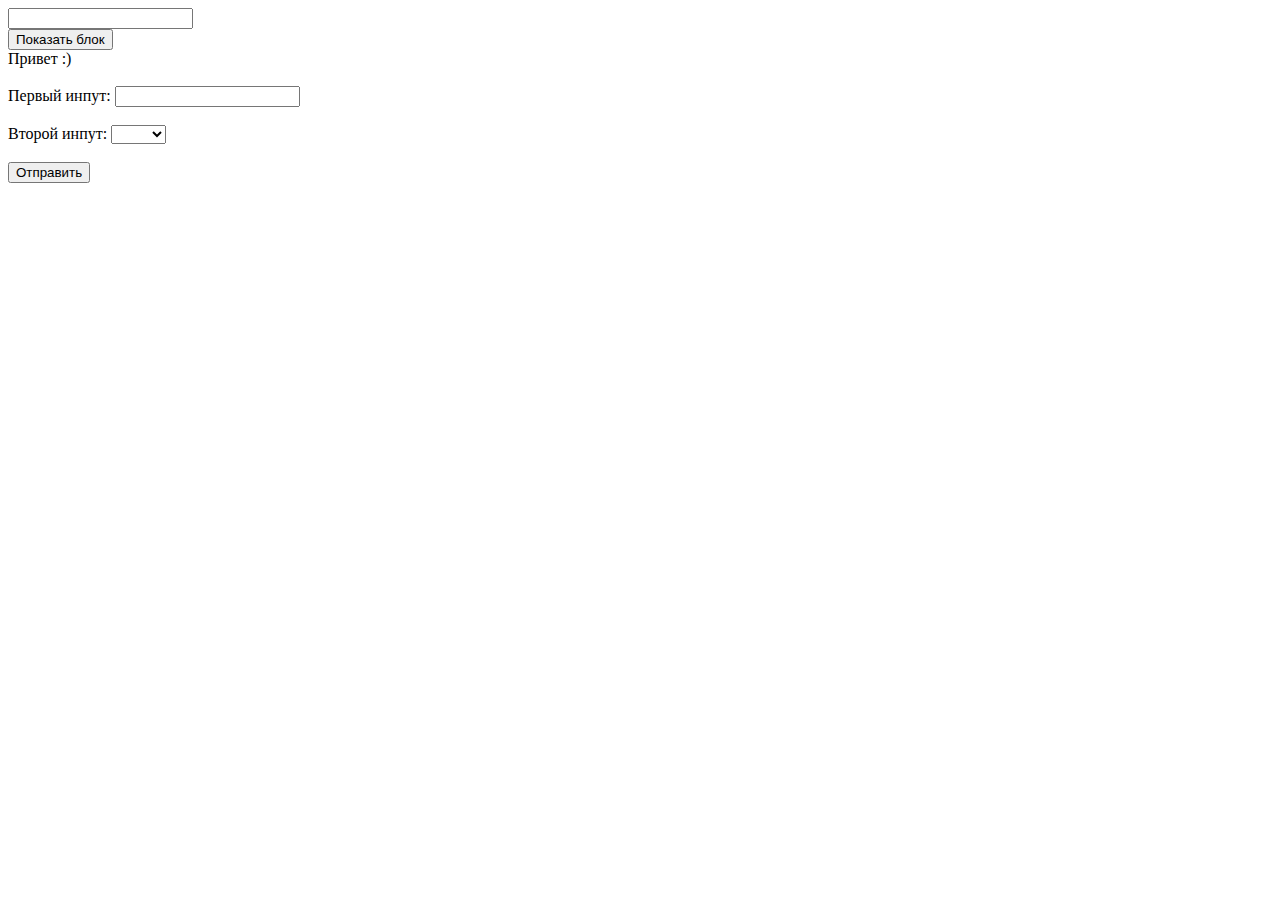
<file: Seminar4/index.html>
<!DOCTYPE html>
<html lang="en">

<head>
    <meta charset="UTF-8">
    <meta name="viewport" content="width=device-width, initial-scale=1.0">
    <title>Document</title>
    <link rel="stylesheet" href="style.css">
    <script src="script.js" defer></script>
</head>

<body>
    <input id="from" type="text">
     <span id="span"></span> 

    <br>

    <button class="messageBtn">Показать блок</button>
    <div class="message">
        Привет :)
    </div>

    <br>

    <form>
        <label>
            Первый инпут:
            <input class="form-control" type="text">
        </label>
        <br>
        <br>
        <label>
            Второй инпут:
            <select class="form-control">
                <option value=""></option>
                <option value="1">Один</option>
                <option value="2">Два</option>
            </select>
        </label>
        <br>
        <br>
        <button>Отправить</button>
    </form>

</body>

</html>
</file>
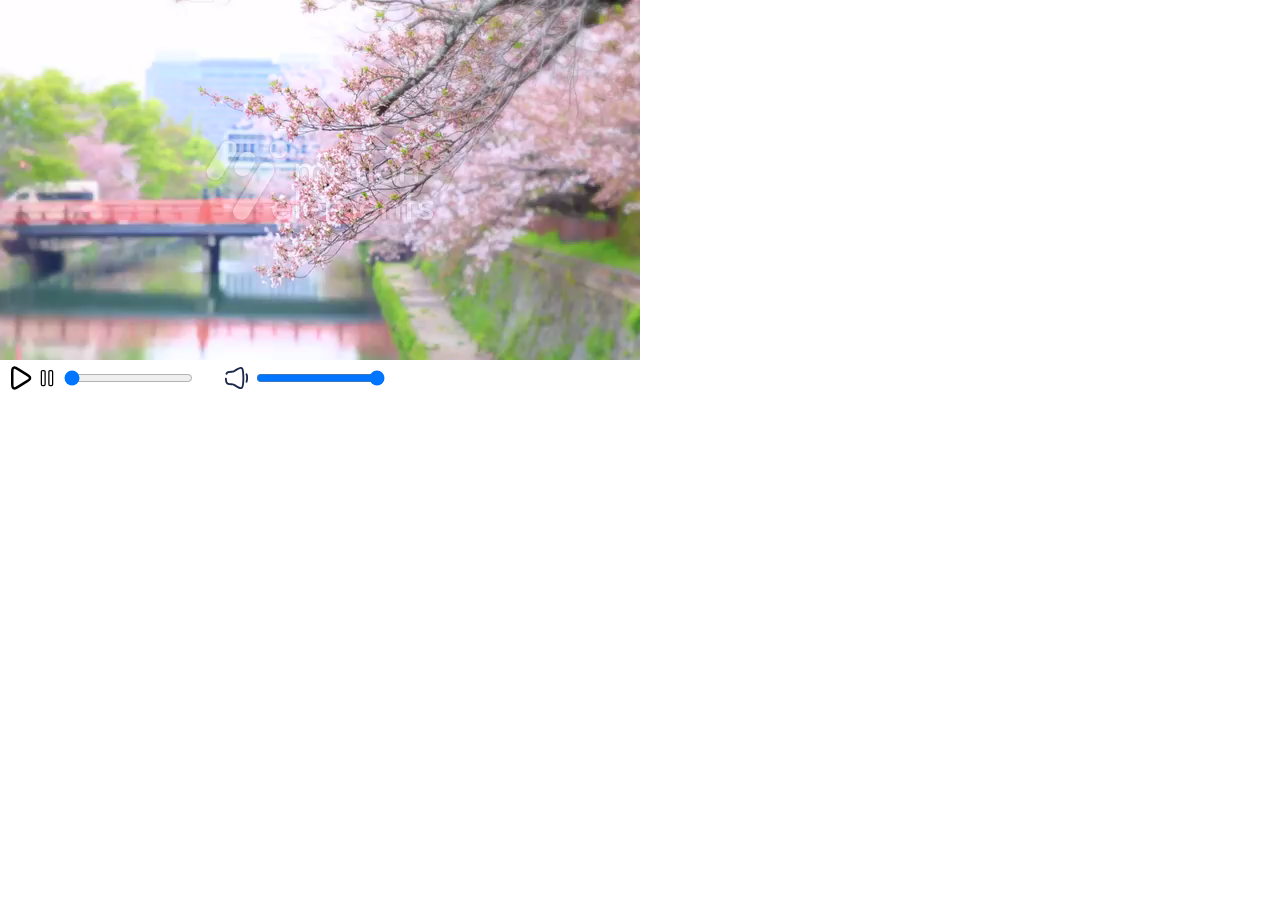
<file: Seminar7/index.html>
<!DOCTYPE html>
<html lang="en">
<head>
    <meta charset="UTF-8">
    <meta name="viewport" content="width=device-width, initial-scale=1.0">
    <title>Document</title>
    <script src="script.js" defer></script>
    <link rel="stylesheet" href="style.css">
    <link rel="stylesheet" href="https://cdnjs.cloudflare.com/ajax/libs/font-awesome/6.0.0-beta3/css/all.min.css" integrity="sha512-Fo3rlrZj/k7ujTnHg4CGR2D7kSs0v4LLanw2qksYuRlEzO+tcaEPQogQ0KaoGN26/zrn20ImR1DfuLWnOo7aBA==" crossorigin="anonymous" referrerpolicy="no-referrer" />
</head>
</head>
<body>
    <div class="containerVideo">
        <!-- <video src="media/MotionElements-kyoto.mp4" controls></video> -->
        <!-- <button onclick="fullScreen(event)"><i class="fa_fa-expand"></i></button> -->
        <!-- <div class="custom-controls">
            <button class="play-pause">Play/Pause</button>
            <input type="range" class="timeline">
            <button class="volume">Volume</button>
          </div> -->
    </div>
    <!-- <div class="container">
        <video onclick="play(event)" src="https://res.cloudinary.com/codelife/video/upload/v1637805738/intro_l5ul1k.mp4" id="video"></video>
        <div class="controls">
            <button onclick="play(event)"><i class="fa fa-play"></i><i class="fa fa-pause"></i></button>
            <button onclick="rewind(event)"><i class="fa fa-fast-backward"></i></button>
            <div class="timeline">
                <div class="bar">
                    <div class="inner"></div>
                </div>
            </div>
            <button onclick="forward(event)"><i class="fa fa-fast-forward"></i></button>
            <button onclick="fullScreen(event)"><i class="fa fa-expand"></i></button>
            <button onclick="download(event)"><i class="fa fa-cloud-download"></i></button>
        </div>
    </div> -->
</body>
</html>
</file>
<file: Seminar4/style.css>
.message{
    visibility: visible;
}
</file>
<file: Seminar7/style.css>
* {
  margin: 0;
  padding: 0;
  box-sizing: border-box;
}

.containerVideo {
  position: relative;
  display: block;
  width: -moz-max-content;
  width: max-content;
  height: -moz-max-content;
  height: max-content;
  justify-content: center;
  align-items: center;
}
.containerVideo .play {
  background-image: url(player/play-svgrepo-com.svg);
  width: 30px;
  height: 30px;
  background-repeat: no-repeat;
  position: absolute;
  bottom: -8%;
  left: 1%;
}
.containerVideo .pause {
  background-image: url(player/pause-svgrepo-com.svg);
  background-color: darkgrey;
  width: 30px;
  height: 30px;
  background-repeat: no-repeat;
  position: absolute;
  bottom: -8%;
  left: 5%;
}
.containerVideo .iconvol {
  background-image: url(player/volume-small-svgrepo-com.svg);
  width: 30px;
  height: 30px;
  background-repeat: no-repeat;
  position: absolute;
  bottom: -8%;
  left: 35%;
}
.containerVideo .input {
  width: 100px;
}
.containerVideo .video {
  width: 200px;
}
.containerVideo .videorange {
  position: absolute;
  bottom: -6%;
  left: 10%;
}
.containerVideo .volume {
  position: absolute;
  bottom: -6%;
  left: 40%;
}/*# sourceMappingURL=style.css.map */
</file>
